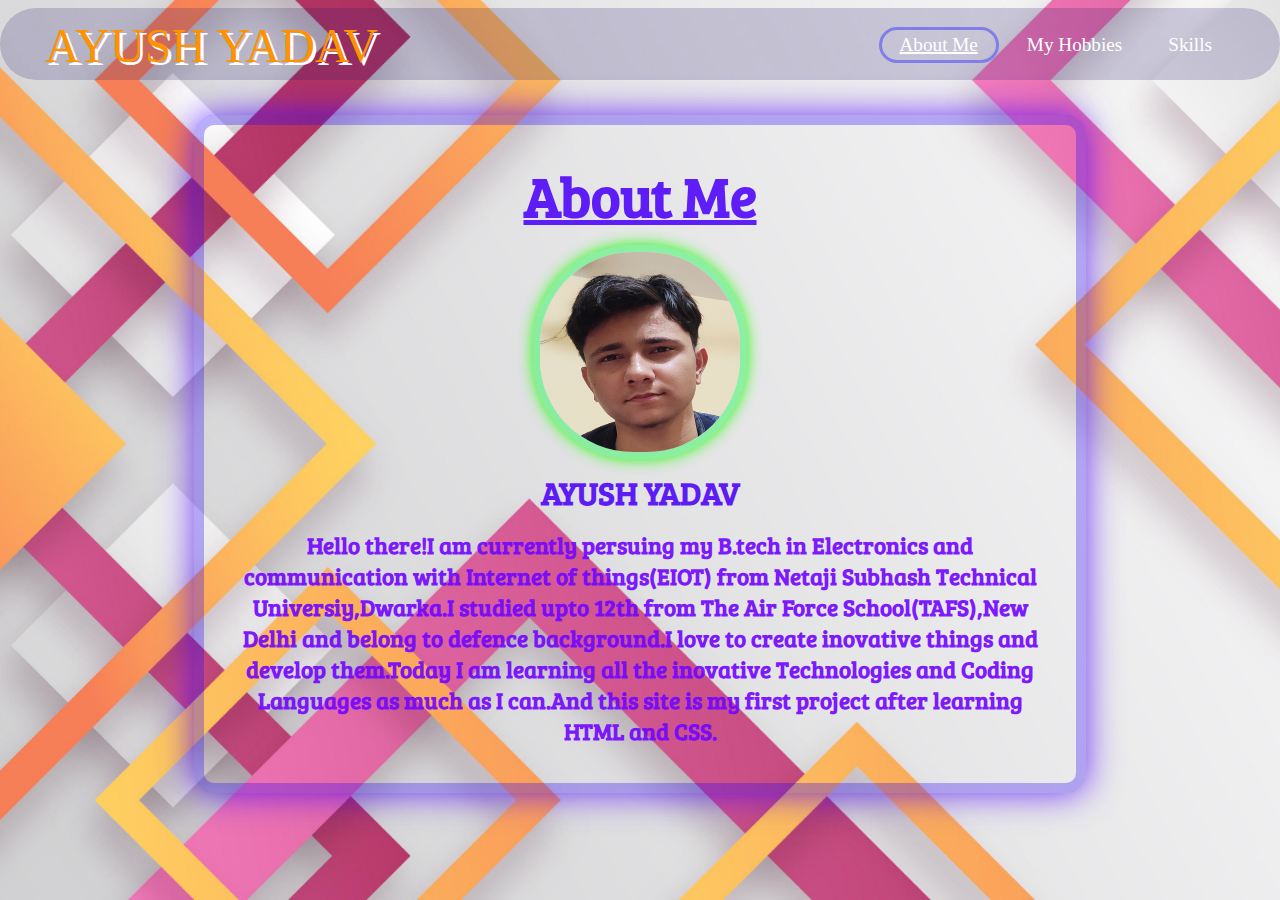
<file: index.html>
<!DOCTYPE html>
<html lang="en">
<head>
    <meta charset="UTF-8">
    <meta name="viewport" content="width=device-width, initial-scale=1.0">
    <title>About me | AYUSH YADAV</title>
    <link rel="stylesheet" href="style1.css">
    <!-- <link rel="stylesheet" media="screen and (max-width: 1170px)" href="phone.css"> -->
    <link rel="stylesheet" media="screen and (max-width: 820px)" href="tablet.css">
    <link rel="stylesheet" media="screen and (max-width: 490px)" href="phone.css">
    <link href="https://fonts.googleapis.com/css?family=Baloo+Bhai|Bree+Serif&display=swap" rel="stylesheet">
    
</head>
<body>
    <header>
        <div id="name-nav">AYUSH YADAV</div>
        <nav id="navbar">       
            <ul>
                <li class="item" id="active"> <a href="index.html">About Me</a></li>
                <li class="item"><a href="hobbies.html">My Hobbies</a></li>
                <li class="item"><a href="skills.html">Skills</a></li>
            </ul>
        </nav>
    </header>
    <section id="aboutus">
               <h1 id="first-head">About Me</h1>
               <img src="me.jpg" alt="This is a photo">
               <h1 id="second-head">AYUSH YADAV</p>
               <p class="detail">Hello there!I am currently persuing my B.tech in Electronics and communication with Internet of things(EIOT) from Netaji Subhash Technical Universiy,Dwarka.I studied upto 12th from The Air Force School(TAFS),New Delhi and belong to defence background.I love to create inovative things and develop them.Today I am learning all the inovative Technologies and Coding Languages as much as I can.And this site is my first project after learning HTML and CSS.</p>
    </section>
    </body>
</html>
</file>
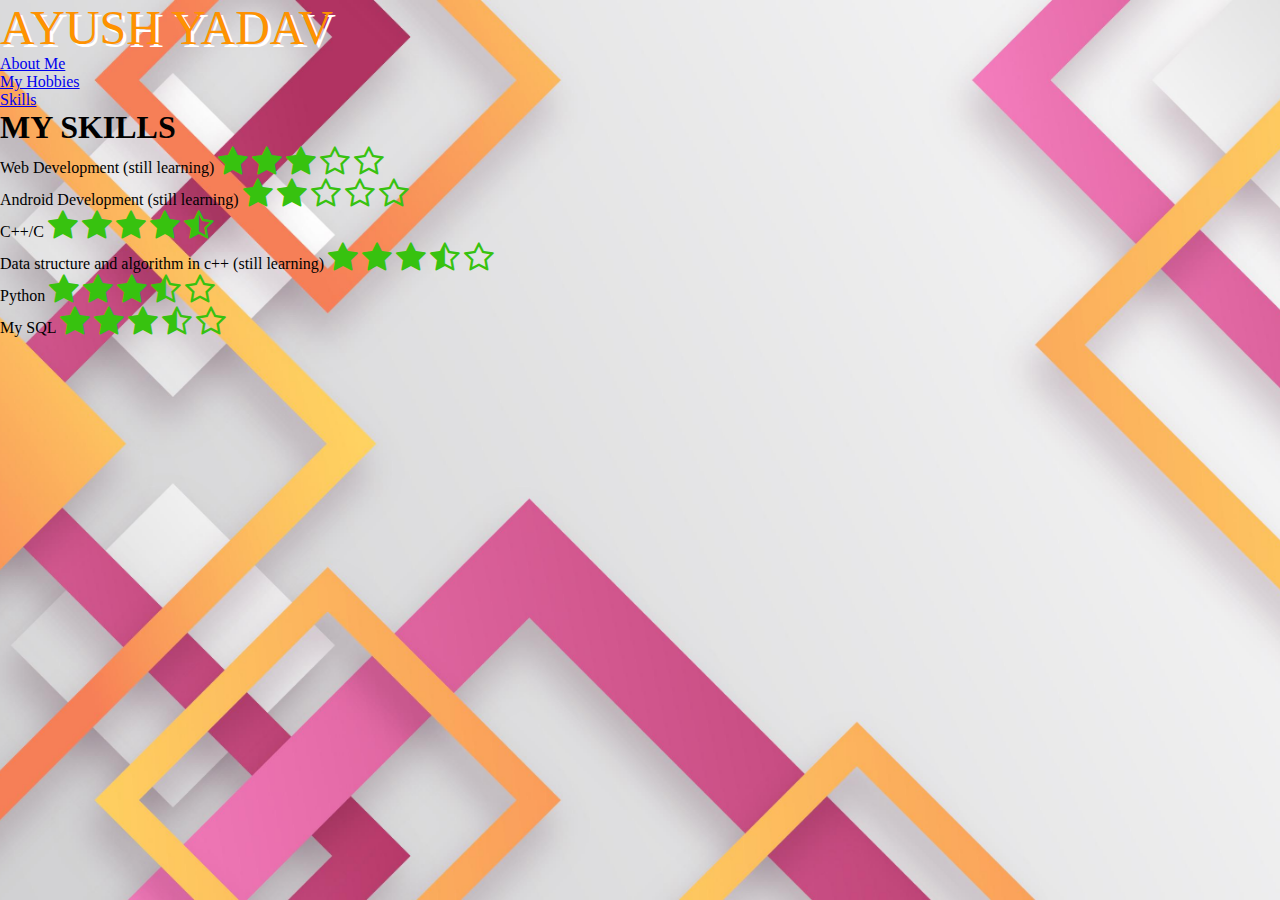
<file: skills.html>
<!DOCTYPE html>
<html lang="en">
<head>
    <meta charset="UTF-8">
    <meta name="viewport" content="width=device-width, initial-scale=1.0">
    <title>Document</title>
    <link rel="stylesheet" href="style1.css">
    <link rel="stylesheet" href="https://maxcdn.bootstrapcdn.com/font-awesome/4.4.0/css/font-awesome.min.css">
</head>
<body>
    <div class="navbar">       
        <ul class="navigation">
            <li class="item" id="name-nav">AYUSH YADAV</li>
            <li class="item"> <a href="dscproject.html">About Me</a></li>
            <li class="item"><a href="hobbies.html">My Hobbies</a></li>
            <li class="item" id="active"><a href="skills">Skills</a></li>
        </ul>
    </div>
    <div class="border">
        <h1>MY SKILLS</h1>
        <div class="skill">
            <ul>
                <!-- <div class="star-border"> -->

                    <li>Web Development (still learning) 
                        <i class="fa fa-star star-rating fa-2x"></i>
                        <i class="fa fa-star star-rating fa-2x"></i>
                        <i class="fa fa-star star-rating fa-2x"></i>
                        <i class="fa fa-star-o star-rating fa-2x"></i>
                        <i class="fa fa-star-o star-rating fa-2x"></i>
                    </li>
                <!-- </div> -->
                <li>Android Development (still learning)
                    <i class="fa fa-star star-rating fa-2x"></i>
                        <i class="fa fa-star star-rating fa-2x"></i>
                        <i class="fa fa-star-o star-rating fa-2x"></i>
                        <i class="fa fa-star-o star-rating fa-2x"></i>
                        <i class="fa fa-star-o star-rating fa-2x"></i>
                </li>
                <li>C++/C
                    <i class="fa fa-star star-rating fa-2x"></i>
                        <i class="fa fa-star star-rating fa-2x"></i>
                        <i class="fa fa-star star-rating fa-2x"></i>
                        <i class="fa fa-star star-rating fa-2x"></i>
                        <i class="fa fa-star-half-o star-rating fa-2x"></i>
                </li>
                <li>Data structure and algorithm in c++ (still learning)
                    <i class="fa fa-star star-rating fa-2x"></i>
                        <i class="fa fa-star star-rating fa-2x"></i>
                        <i class="fa fa-star star-rating fa-2x"></i>
                        <i class="fa fa-star-half-o star-rating fa-2x"></i>
                        <i class="fa fa-star-o star-rating fa-2x"></i>
                </li>
                <li>Python
                    <i class="fa fa-star star-rating fa-2x"></i>
                        <i class="fa fa-star star-rating fa-2x"></i>
                        <i class="fa fa-star star-rating fa-2x"></i>
                        <i class="fa fa-star-half-o star-rating fa-2x"></i>
                        <i class="fa fa-star-o star-rating fa-2x"></i>
                </li>
                <li>My SQL
                    <i class="fa fa-star star-rating fa-2x"></i>
                        <i class="fa fa-star star-rating fa-2x"></i>
                        <i class="fa fa-star star-rating fa-2x"></i>
                        <i class="fa fa-star-half-o star-rating fa-2x"></i>
                        <i class="fa fa-star-o star-rating fa-2x"></i>
                </li>
            </ul>
        </div>
    </div>
    </body>
</html>
</file>
<file: style1.css>
* {
  padding: 0;
  margin: 0;
  /* box-sizing: border-box; */
}
/* Header */
header {
  position: relative;
  top: 0;
  display: flex;
  justify-content: space-between;
  align-items: center;
  padding: 5px 45px;
}
/* Navigation Bar */
#navbar {
  display: flex;
  align-items: center;
  height: 80px;
}
header::before{
  content: "";
  background-color: #241968;
  position: absolute;
  top:8px;
  left:0px;
  height: 80%;
  width:100%;
  z-index: -1;
  opacity: 0.2;
  border-radius: 50px;
}
/* Navigation Bar:name */
#name-nav
{
  font-size: 3rem;
  color: rgb(254 146 0);
 font-family: 'Baloo Bhai', cursive;
 text-shadow: 3px 3px rgb(255 255 255); 
}
/* Navigation Bar: List Styling */
#navbar ul
{
  display: flex;
  font-family: 'Baloo Bhai', cursive;
}
#navbar ul li
{ 
  list-style: none;
  font-size: 1.2rem;
  margin: auto 5px;
}
#navbar ul li a
{
  /* color: #531cf5; */
  color: white;
  display: block;
  padding: 4px 18px;
  border-radius: 20px;
  text-decoration: none;
}
#navbar ul li a:hover{
  color: black;
  background-color:#7160d9;
  text-decoration: underline;
}
#navbar ul #active a {
  border: 3px solid rgb(129 127 231);
  border-radius: 30px;
  text-decoration-line: underline;
  text-decoration-thickness: 2px;
  text-decoration-style: solid;
}
/* About us Section */
#aboutus{
  display: flex;
  margin: 25px auto;
  flex-direction:column;
  padding:20px 20px;
  width: 65%;
  /* height: 550px; */
  justify-content: center;
  align-items: center;
  border-radius: 20px;
  border: 10px solid rgb(39 0 255 / 30%);
  box-shadow: 0px 0px 35px #4b00ffc7;
  animation-name: color-change;
  animation-iteration-count: infinite;
  animation-duration: 3s;
}
@keyframes color-change 
{
  0%{
      box-shadow: 0px 0px 35px #4b00ffc7;
    }
    50%{
      box-shadow: 0px 0px 50px 20px  #4b00ffc7;
    }
    100%{
      box-shadow: 0px 0px 35px #4b00ffc7;
  }
}
html { 
  background: url(bg.jpg) no-repeat center center fixed; 
  -webkit-background-size: cover;
  -moz-background-size: cover;
  -o-background-size: cover;
  background-size: cover;
}
/* #aboutus::before{ 
  content: "";
  position:absolute;
  background: url('bg.jpg') no-repeat center center/cover;
  top:0px;
  left:0px;
  height: 100%;
  width: 100%;
  z-index: -1;
  opacity:0.89;
} */
#aboutus img
{
  display: block;
  height: 200px;
  width: 200px;
  margin: auto;
  border: 7px solid rgb(5 255 59 / 40%);
  box-shadow: 0px 0px 15px #1fff04;
  border-radius: 100px;
}
#aboutus h1{
  color:#4b00f8e0;
  text-align: center;
  font-family: 'Bree Serif', serif;
}
#aboutus p,#aboutus li{
  font-family: 'Bree Serif', serif;
  color:#7306ffeb;
  text-align: center;
  font-size: 1.8vw;
  list-style-position: inside;
  padding: 5px 0px;
}

/* Extra classes */
#first-head{
  font-family: 'Bree Serif', serif;
  font-size: 3.5rem;
  padding: 12px;
  text-decoration: underline;
}

#second-head{
  font-family: 'Bree Serif', serif;
  font-size: 2rem;
  padding: 12px;
}

.star-rating {
  color: #37c20f;
}
</file>
<file: phone.css>
#name-nav
{
 font-size: 4.6vw;
 text-shadow: none;
}

#navbar ul li a{
    font-size: 3vw;
    padding: 1px 5px;
}
header
{
 height: 60px;
}
header::before
{
 height: 60%;
 top: 14px;
}
/* about us */
#aboutus img
{
 height: 80px;
 width: 80px;
 margin: 5px 5px;
}
#aboutus p{
    font-size: 10px;
}
#aboutus ul li
{
 font-size: 10px;
}

#first-head
{
 font-size: 17px;
}
#second-head
{
 font-size: 14px;
}
</file>
<file: tablet.css>
/* Navigation */
/* #navbar {
     flex-direction: column;
} */


header
{
 padding: 5px 15px;
}
#navbar ul li a{
    font-size: .9rem;
    padding: 1px 5px;
}
#name-nav
{
  font-size: 2rem;
color: rgb(254 146 0);
 font-family: 'Baloo Bhai', cursive;
 text-shadow: 2px 2px rgb(255 255 255); 
}
header::before
{
 height: 80%;
}

/* About us section */

#aboutus{
    /* height: 370px;  */
    padding: 3px 10px;
}

/* #aboutus::before{
    height: 100vmax; 
} */

#aboutus p{
    font-size: 12px;
}

#aboutus img
{
 height: 100px;
 width: 100px;
 margin: 5px 5px;
}
#aboutus ul li
{
 font-size: 12px;
}
/* Extra classes */
#first-head{
    font-size:26px;
}
#second-head
{
    font-size:18px;   
}
</file>
